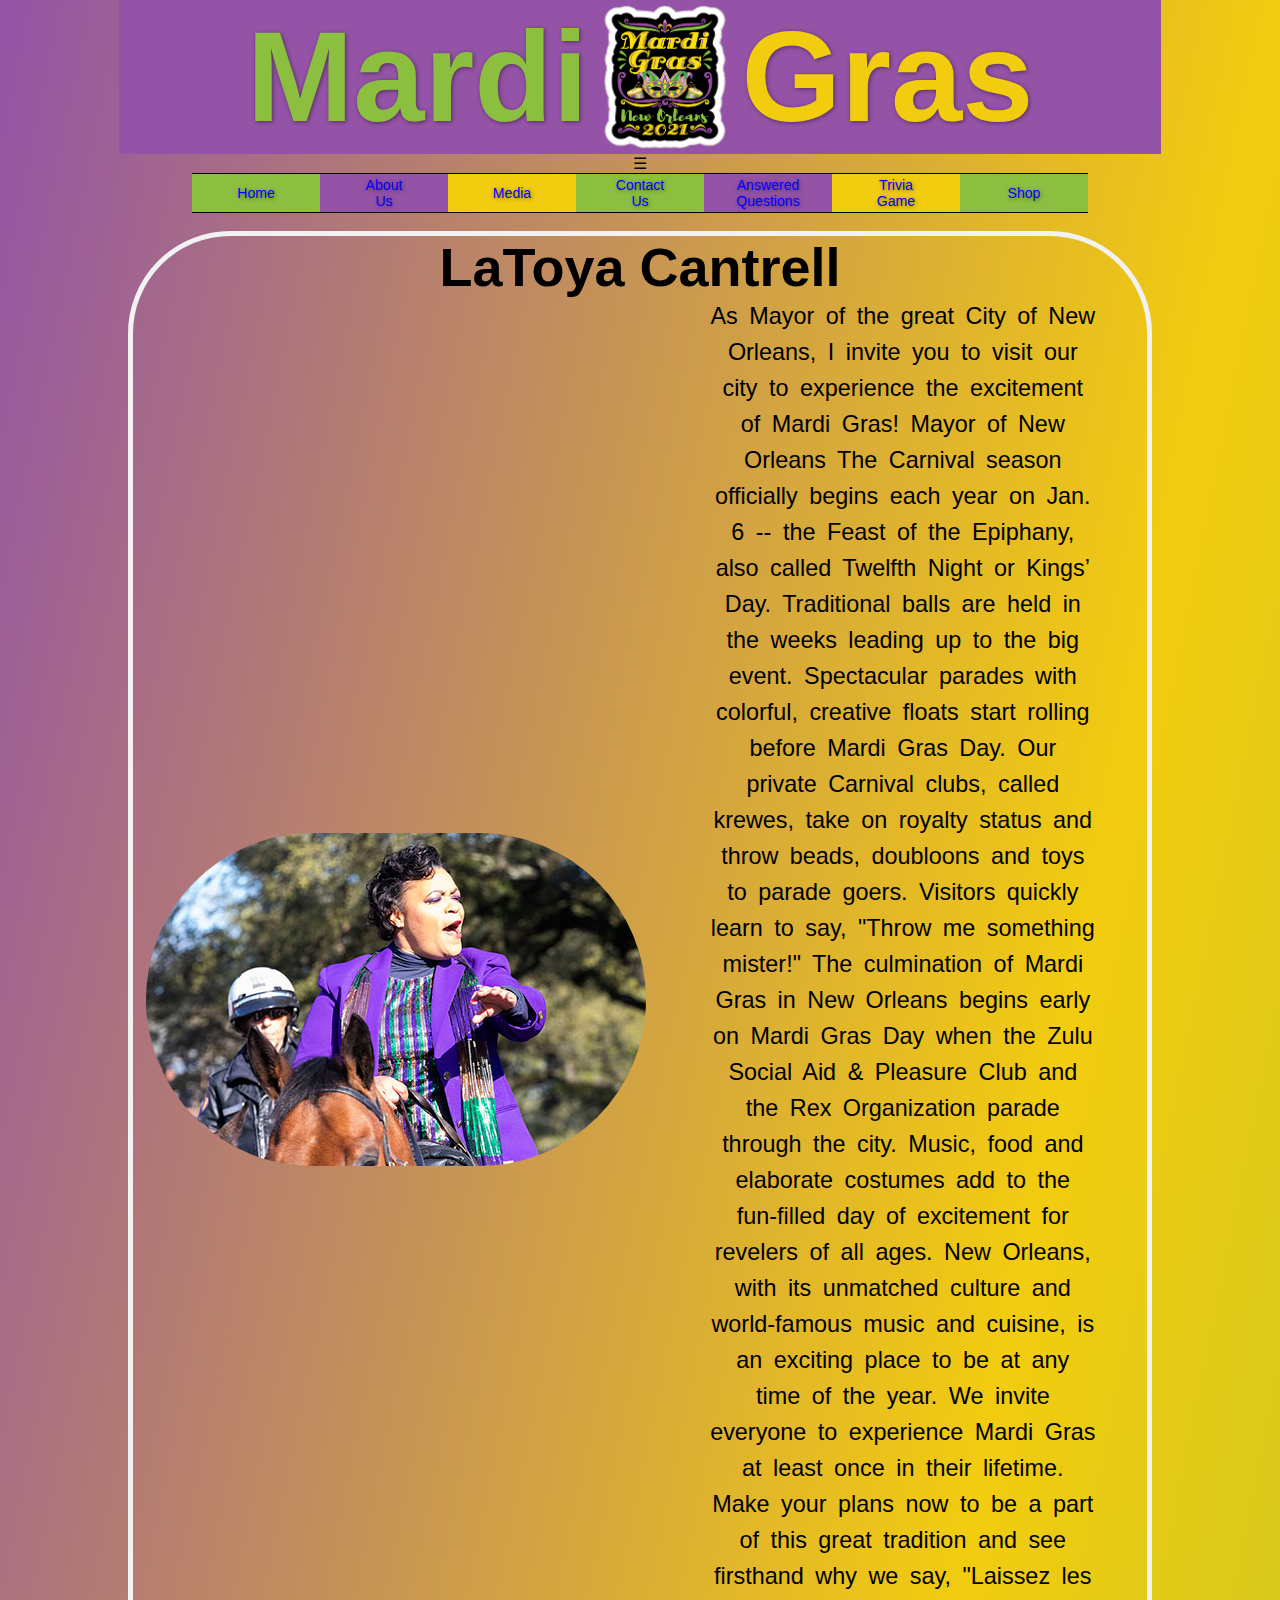
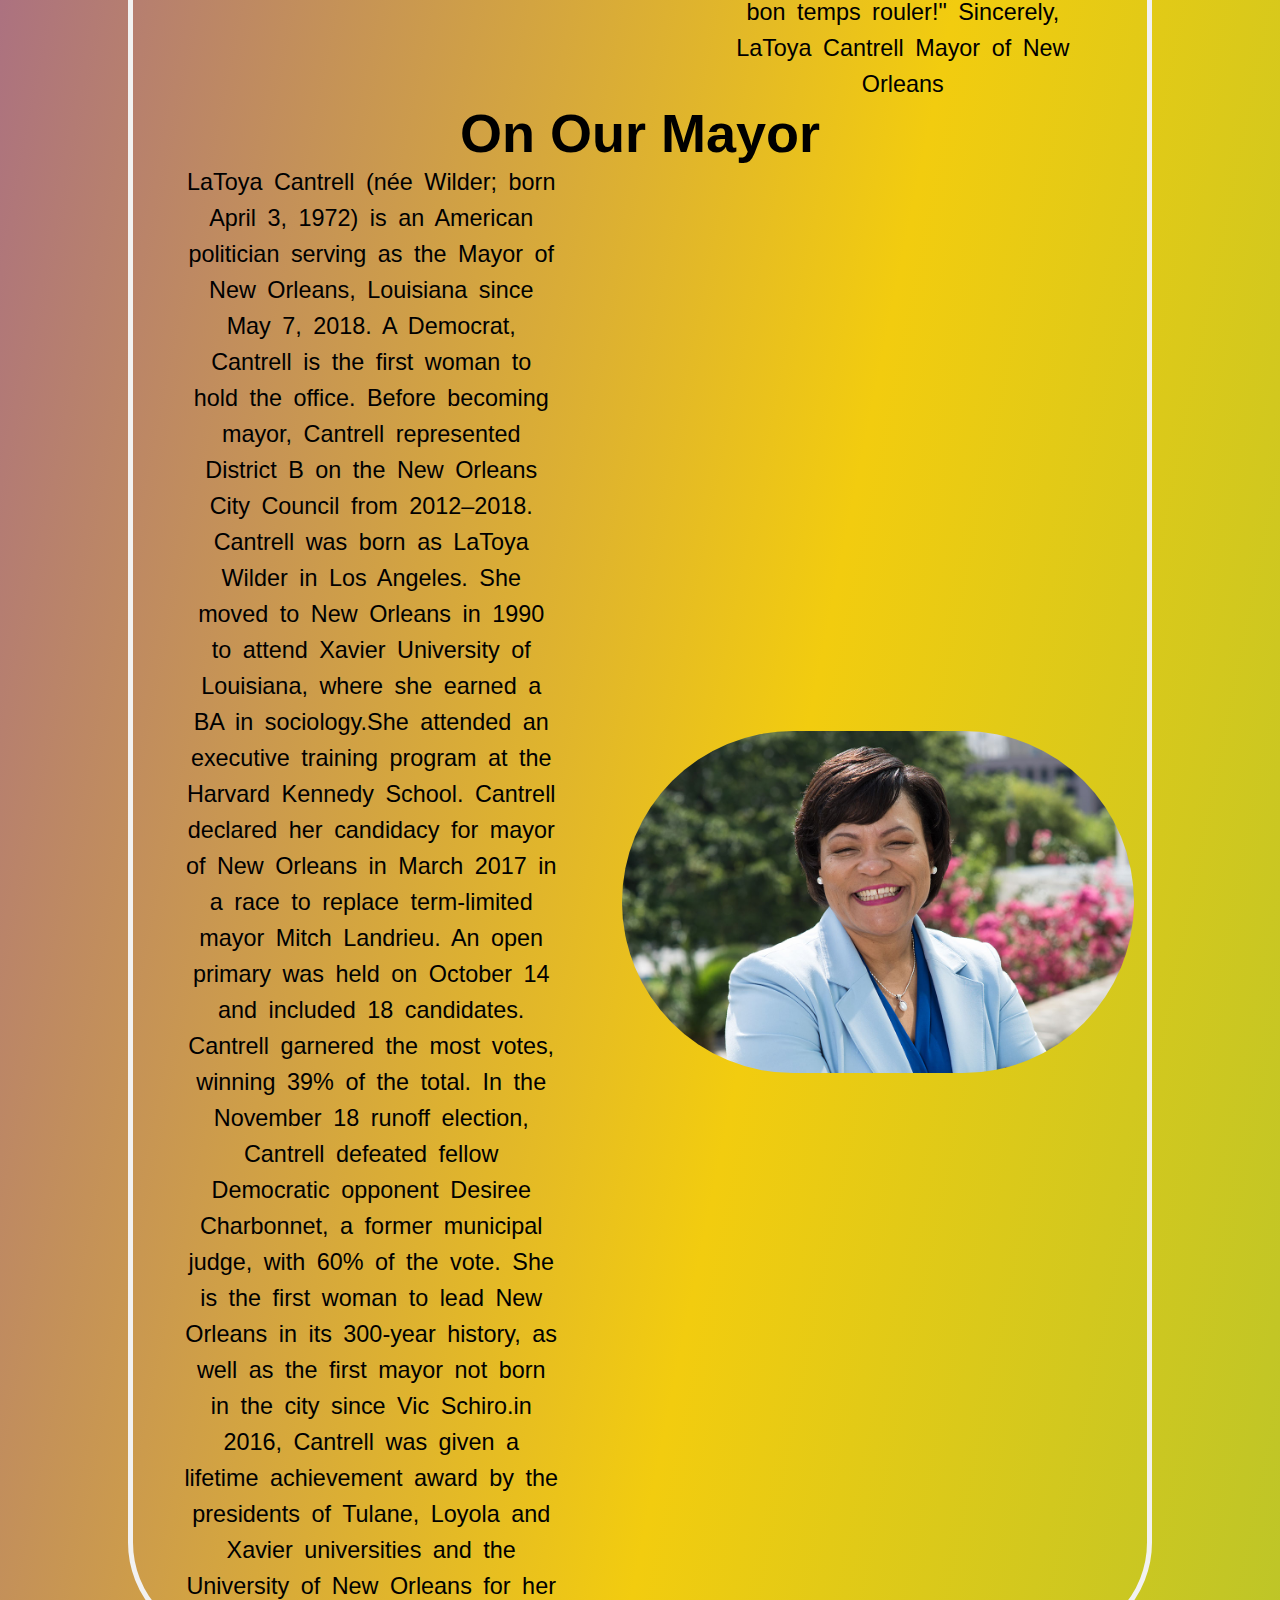
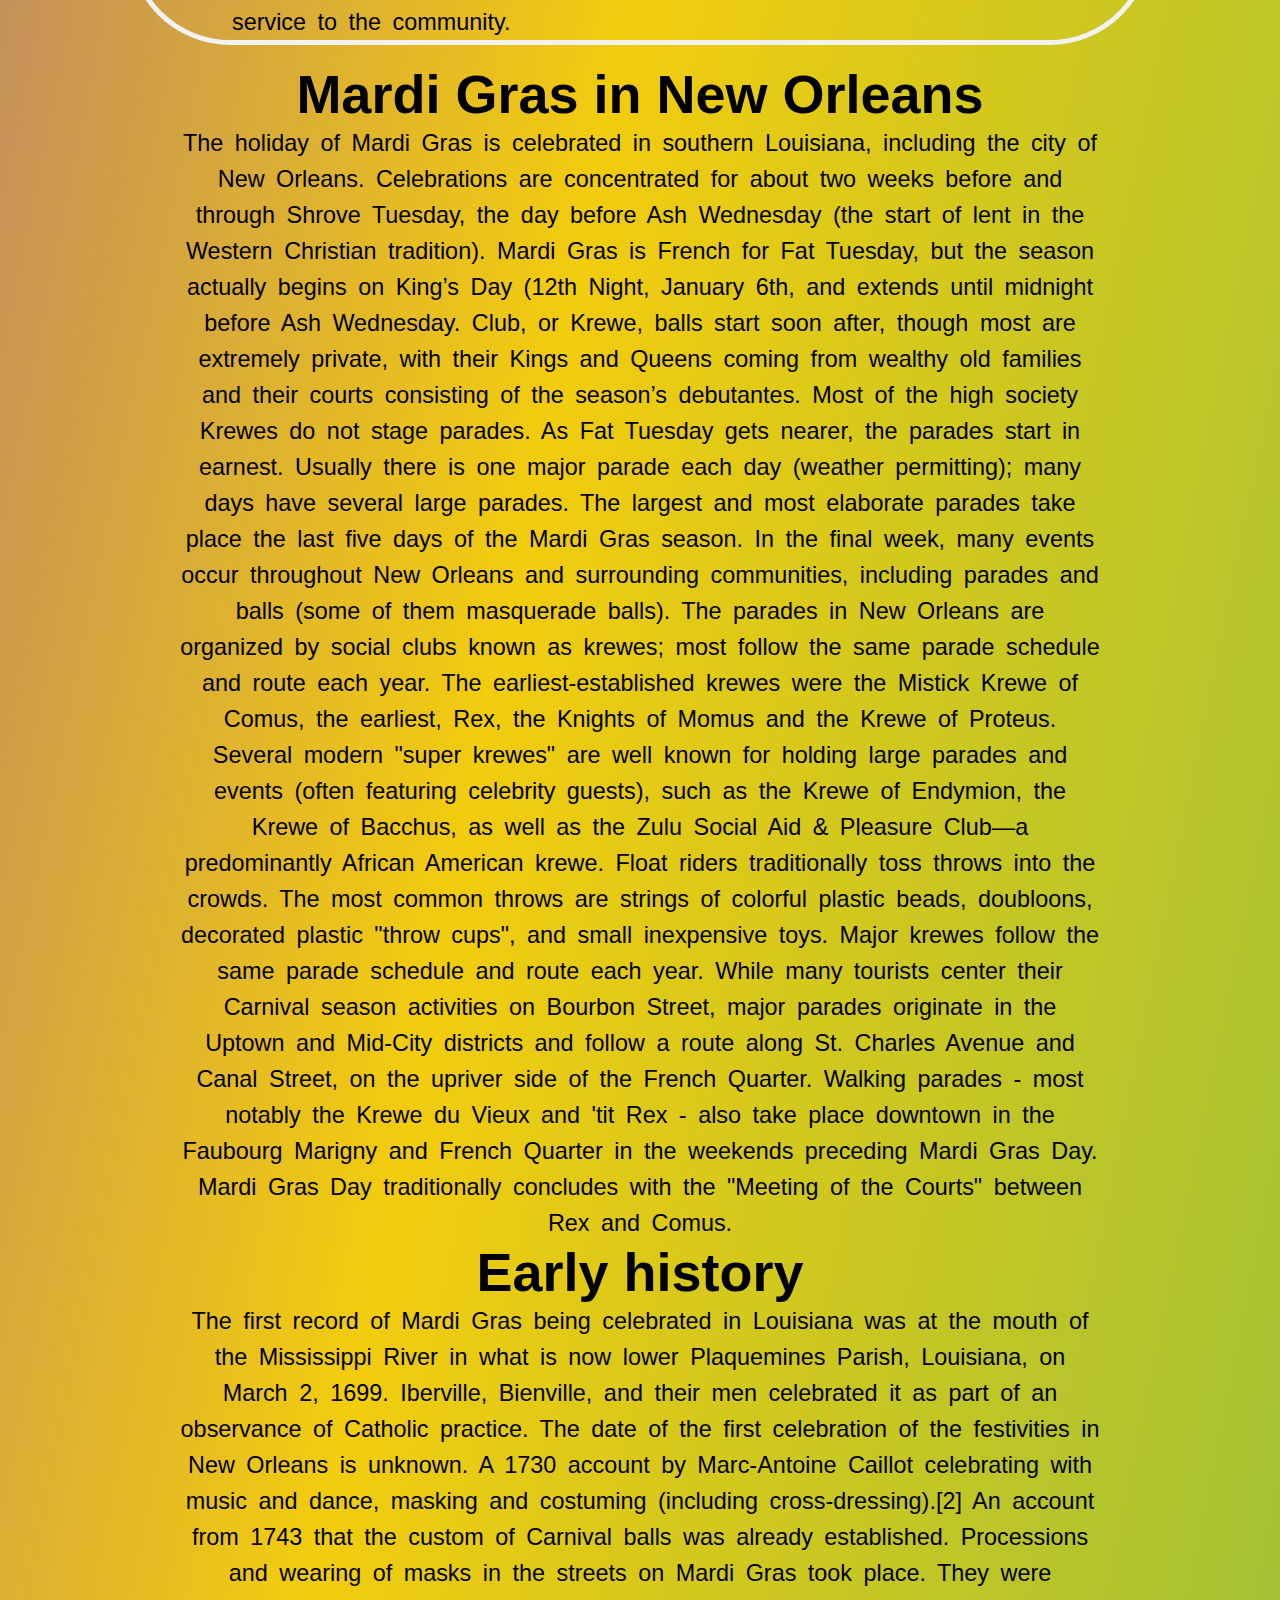
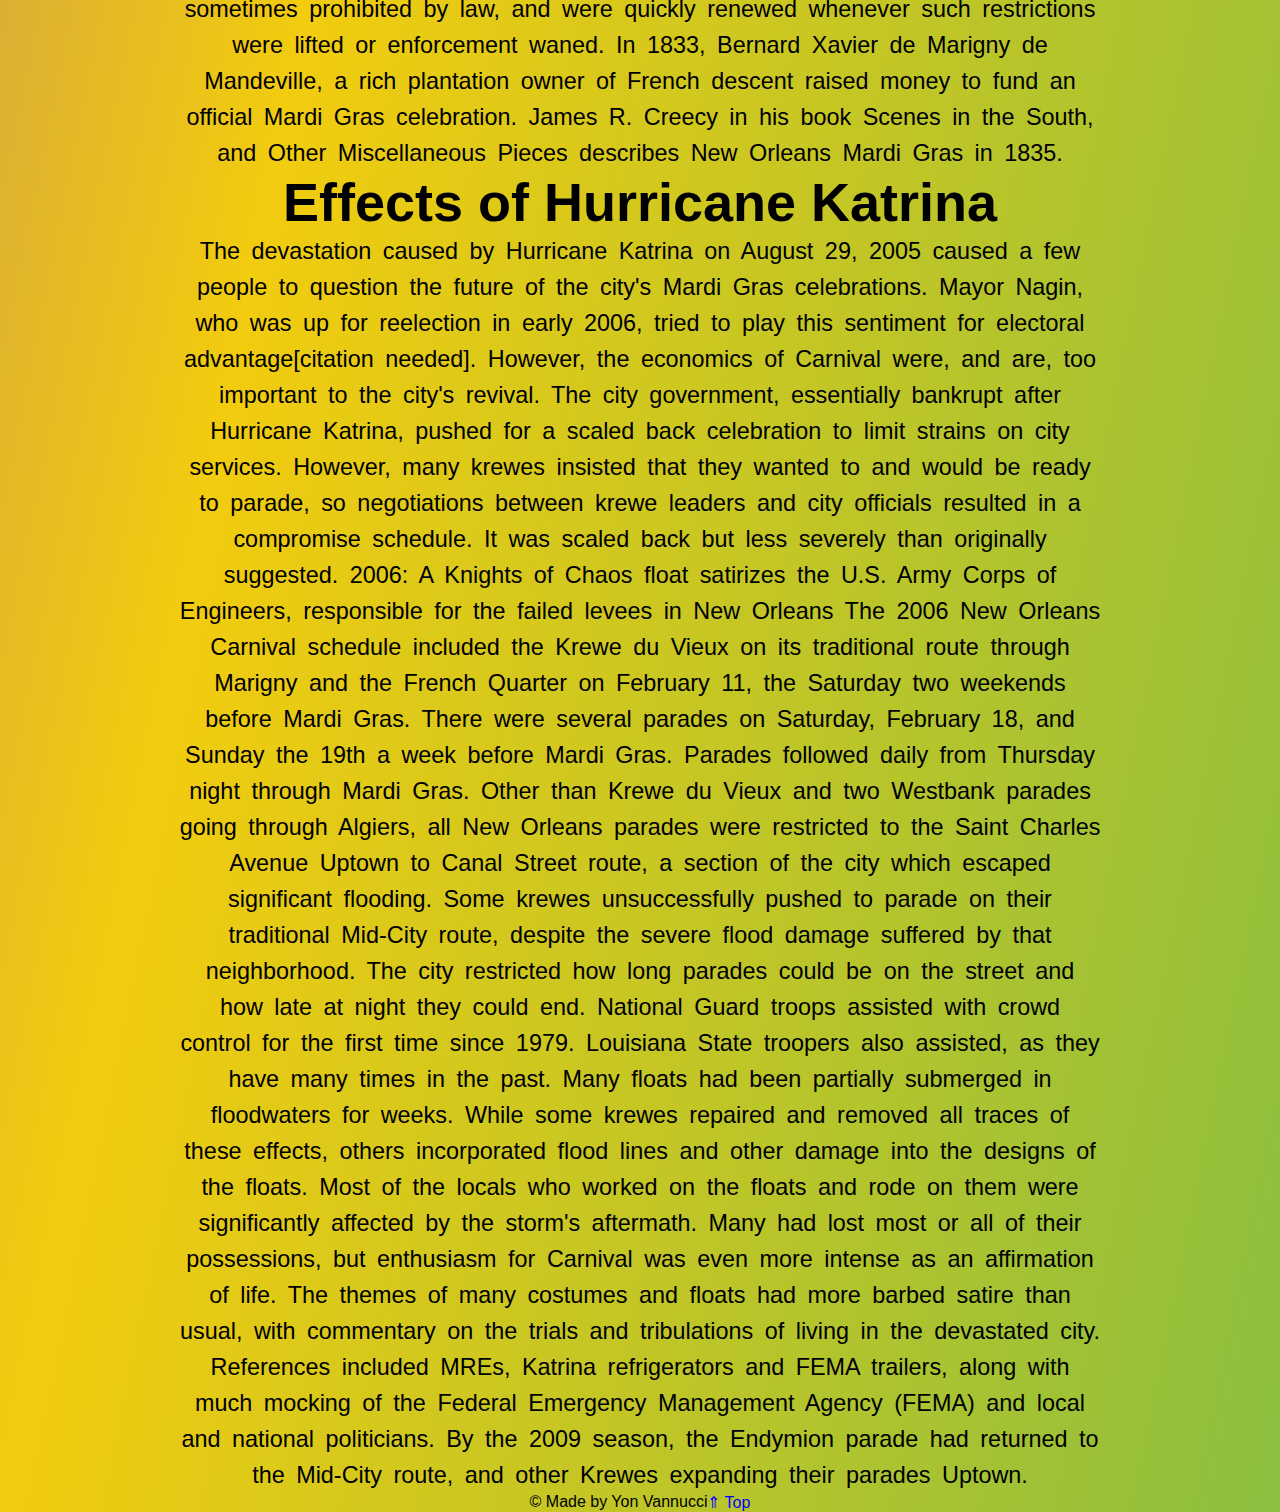
<file: about.html>
<!DOCTYPE html>
<html lang="en">
  <head>
    <meta charset="UTF-8" />
    <meta http-equiv="X-UA-Compatible" content="IE=edge" />
    <meta name="viewport" content="width=device-width, initial-scale=1.0" />
    <title>Document</title>
    <link rel="stylesheet" href="./ASSETS/styles/about/main.css" />
  </head>
  <body>
    <header id="get">
      <h1 style="color:#8cbf3f ;">Mardi</h1>
      <img src="./ASSETS/images/general-cjQAi-2021.02.08.08.09.59-logo2021.png" />
      <h1 style="color: #f2cc0f">Gras</h1>
    </header>
    <div id="main-top">
      <div class="burger-container">
        <span id="burger">&#x2630;</span>
        <ul class="top-nav1">
          <li class="nav-bar" style="background-color: #8cbf3f">
            <a href="./index.html"> Home </a>
            
          </li>
          <li class="nav-bar" style="background-color: #9453a6">
           <a href="./about.html"> About Us</a>
            
          </li>
          <li class="nav-bar" style="background-color: #f2cc0f">
            <a href="./media.html">Media</a>
            
          </li>
          <li class="nav-bar" style="background-color: #8cbf3f">
            <a href="./contactUs.html">Contact Us</a>
            
          </li>
          <li class="nav-bar" style="background-color: #9453a6">
            <a href="./faq.html">Answered Questions</a>
          </li>
          <li class="nav-bar" style="background-color: #f2cc0f">
            <a href="./trivia.html">Trivia Game</a>
            
          </li>
          <li class="nav-bar" style="background-color: #8cbf3f">
            <a>Shop</a>
          </li>
        </ul>
      </div>
      <nav>
        <ul class="top-nav">
          <li class="nav-bar" style="background-color: #8cbf3f">
            <a href="./index.html"> Home </a>
            
          </li>
          <li class="nav-bar" style="background-color: #9453a6">
           <a href="./about.html"> About Us</a>
            
          </li>
          <li class="nav-bar" style="background-color: #f2cc0f">
            <a href="./media.html">Media</a>
            
          </li>
          <li class="nav-bar" style="background-color: #8cbf3f">
            <a href="./contactUs.html">Contact Us</a>
            
          </li>
          <li class="nav-bar" style="background-color: #9453a6">
            <a href="./faq.html">Answered Questions</a>
          </li>
          <li class="nav-bar" style="background-color: #f2cc0f">
            <a href="./trivia.html">Trivia Game</a>
            
          </li>
          <li class="nav-bar" style="background-color: #8cbf3f">
            <a>Shop</a>
          </li>
        </ul>
      </nav>
    </div>
    <main>
      <div id="mayor">
        <div class="onParade">
          <h1>LaToya Cantrell</h1>
          <div class="part1">
            <div class="img">
              <img
                src="./ASSETS/images/mayor/Zulu.UptownMessenger.03.5.19.048-1.jpg"
                alt=""
              />
            </div>
            <div>
              <p>
                As Mayor of the great City of New Orleans, I invite you to visit
                our city to experience the excitement of Mardi Gras! Mayor of
                New Orleans The Carnival season officially begins each year on
                Jan. 6 -- the Feast of the Epiphany, also called Twelfth Night
                or Kings’ Day. Traditional balls are held in the weeks leading
                up to the big event. Spectacular parades with colorful, creative
                floats start rolling before Mardi Gras Day. Our private Carnival
                clubs, called krewes, take on royalty status and throw beads,
                doubloons and toys to parade goers. Visitors quickly learn to
                say, "Throw me something mister!" The culmination of Mardi Gras
                in New Orleans begins early on Mardi Gras Day when the Zulu
                Social Aid & Pleasure Club and the Rex Organization parade
                through the city. Music, food and elaborate costumes add to the
                fun-filled day of excitement for revelers of all ages. New
                Orleans, with its unmatched culture and world-famous music and
                cuisine, is an exciting place to be at any time of the year. We
                invite everyone to experience Mardi Gras at least once in their
                lifetime. Make your plans now to be a part of this great
                tradition and see firsthand why we say, "Laissez les bon temps
                rouler!" Sincerely, LaToya Cantrell Mayor of New Orleans
              </p>
            </div>
          </div>
        </div>
        <div class="onMayor">
          <h1>On Our Mayor</h1>
          <div class="part2">
            <div>
              <p>
                LaToya Cantrell (née Wilder; born April 3, 1972) is an American
                politician serving as the Mayor of New Orleans, Louisiana since
                May 7, 2018. A Democrat, Cantrell is the first woman to hold the
                office. Before becoming mayor, Cantrell represented District B
                on the New Orleans City Council from 2012–2018. Cantrell was
                born as LaToya Wilder in Los Angeles. She moved to New Orleans
                in 1990 to attend Xavier University of Louisiana, where she
                earned a BA in sociology.She attended an executive training
                program at the Harvard Kennedy School. Cantrell declared her
                candidacy for mayor of New Orleans in March 2017 in a race to
                replace term-limited mayor Mitch Landrieu. An open primary was
                held on October 14 and included 18 candidates. Cantrell garnered
                the most votes, winning 39% of the total. In the November 18
                runoff election, Cantrell defeated fellow Democratic opponent
                Desiree Charbonnet, a former municipal judge, with 60% of the
                vote. She is the first woman to lead New Orleans in its 300-year
                history, as well as the first mayor not born in the city since
                Vic Schiro.in 2016, Cantrell was given a lifetime achievement
                award by the presidents of Tulane, Loyola and Xavier
                universities and the University of New Orleans for her service
                to the community.
              </p>
            </div>
            <div class="img">
              <img
                
                src="./ASSETS/images/mayor/main_news_image.jpg"
              />
            </div>
          </div>
        </div>
      </div>
      <div class="about">
        <div id="part3">
          <h1>Mardi Gras in New Orleans</h1>
          <p>
            The holiday of Mardi Gras is celebrated in southern Louisiana,
            including the city of New Orleans. Celebrations are concentrated for
            about two weeks before and through Shrove Tuesday, the day before
            Ash Wednesday (the start of lent in the Western Christian
            tradition). Mardi Gras is French for Fat Tuesday, but the season
            actually begins on King’s Day (12th Night, January 6th, and extends
            until midnight before Ash Wednesday. Club, or Krewe, balls start
            soon after, though most are extremely private, with their Kings and
            Queens coming from wealthy old families and their courts consisting
            of the season’s debutantes. Most of the high society Krewes do not
            stage parades. As Fat Tuesday gets nearer, the parades start in
            earnest. Usually there is one major parade each day (weather
            permitting); many days have several large parades. The largest and
            most elaborate parades take place the last five days of the Mardi
            Gras season. In the final week, many events occur throughout New
            Orleans and surrounding communities, including parades and balls
            (some of them masquerade balls). The parades in New Orleans are
            organized by social clubs known as krewes; most follow the same
            parade schedule and route each year. The earliest-established krewes
            were the Mistick Krewe of Comus, the earliest, Rex, the Knights of
            Momus and the Krewe of Proteus. Several modern "super krewes" are
            well known for holding large parades and events (often featuring
            celebrity guests), such as the Krewe of Endymion, the Krewe of
            Bacchus, as well as the Zulu Social Aid & Pleasure Club—a
            predominantly African American krewe. Float riders traditionally
            toss throws into the crowds. The most common throws are strings of
            colorful plastic beads, doubloons, decorated plastic "throw cups",
            and small inexpensive toys. Major krewes follow the same parade
            schedule and route each year. While many tourists center their
            Carnival season activities on Bourbon Street, major parades
            originate in the Uptown and Mid-City districts and follow a route
            along St. Charles Avenue and Canal Street, on the upriver side of
            the French Quarter. Walking parades - most notably the Krewe du
            Vieux and 'tit Rex - also take place downtown in the Faubourg
            Marigny and French Quarter in the weekends preceding Mardi Gras Day.
            Mardi Gras Day traditionally concludes with the "Meeting of the
            Courts" between Rex and Comus.
          </p>
        </div>
        <div class="part4">
          <h1>Early history</h1>
          <p>
            The first record of Mardi Gras being celebrated in Louisiana was at
            the mouth of the Mississippi River in what is now lower Plaquemines
            Parish, Louisiana, on March 2, 1699. Iberville, Bienville, and their
            men celebrated it as part of an observance of Catholic practice. The
            date of the first celebration of the festivities in New Orleans is
            unknown. A 1730 account by Marc-Antoine Caillot celebrating with
            music and dance, masking and costuming (including
            cross-dressing).[2] An account from 1743 that the custom of Carnival
            balls was already established. Processions and wearing of masks in
            the streets on Mardi Gras took place. They were sometimes prohibited
            by law, and were quickly renewed whenever such restrictions were
            lifted or enforcement waned. In 1833, Bernard Xavier de Marigny de
            Mandeville, a rich plantation owner of French descent raised money
            to fund an official Mardi Gras celebration. James R. Creecy in his
            book Scenes in the South, and Other Miscellaneous Pieces describes
            New Orleans Mardi Gras in 1835.
          </p>
        </div>
        <div class="hurricane">
          <h1>Effects of Hurricane Katrina</h1>
          <p>
            The devastation caused by Hurricane Katrina on August 29, 2005
            caused a few people to question the future of the city's Mardi Gras
            celebrations. Mayor Nagin, who was up for reelection in early 2006,
            tried to play this sentiment for electoral advantage[citation
            needed]. However, the economics of Carnival were, and are, too
            important to the city's revival. The city government, essentially
            bankrupt after Hurricane Katrina, pushed for a scaled back
            celebration to limit strains on city services. However, many krewes
            insisted that they wanted to and would be ready to parade, so
            negotiations between krewe leaders and city officials resulted in a
            compromise schedule. It was scaled back but less severely than
            originally suggested. 2006: A Knights of Chaos float satirizes the
            U.S. Army Corps of Engineers, responsible for the failed levees in
            New Orleans The 2006 New Orleans Carnival schedule included the
            Krewe du Vieux on its traditional route through Marigny and the
            French Quarter on February 11, the Saturday two weekends before
            Mardi Gras. There were several parades on Saturday, February 18, and
            Sunday the 19th a week before Mardi Gras. Parades followed daily
            from Thursday night through Mardi Gras. Other than Krewe du Vieux
            and two Westbank parades going through Algiers, all New Orleans
            parades were restricted to the Saint Charles Avenue Uptown to Canal
            Street route, a section of the city which escaped significant
            flooding. Some krewes unsuccessfully pushed to parade on their
            traditional Mid-City route, despite the severe flood damage suffered
            by that neighborhood. The city restricted how long parades could be
            on the street and how late at night they could end. National Guard
            troops assisted with crowd control for the first time since 1979.
            Louisiana State troopers also assisted, as they have many times in
            the past. Many floats had been partially submerged in floodwaters
            for weeks. While some krewes repaired and removed all traces of
            these effects, others incorporated flood lines and other damage into
            the designs of the floats. Most of the locals who worked on the
            floats and rode on them were significantly affected by the storm's
            aftermath. Many had lost most or all of their possessions, but
            enthusiasm for Carnival was even more intense as an affirmation of
            life. The themes of many costumes and floats had more barbed satire
            than usual, with commentary on the trials and tribulations of living
            in the devastated city. References included MREs, Katrina
            refrigerators and FEMA trailers, along with much mocking of the
            Federal Emergency Management Agency (FEMA) and local and national
            politicians. By the 2009 season, the Endymion parade had returned to
            the Mid-City route, and other Krewes expanding their parades Uptown.
          </p>
        </div>
      </div>
    </main>
    <footer style="display: flex; justify-content: space-between; margin-inline: 5vw;">
      &copy; Made by Yon Vannucci
      <a href="#get"> &uArr; Top</a>

    </footer>
    <script src="./ASSETS/JS/about/javascript.js"></script>
  </body>
</html>
</file>
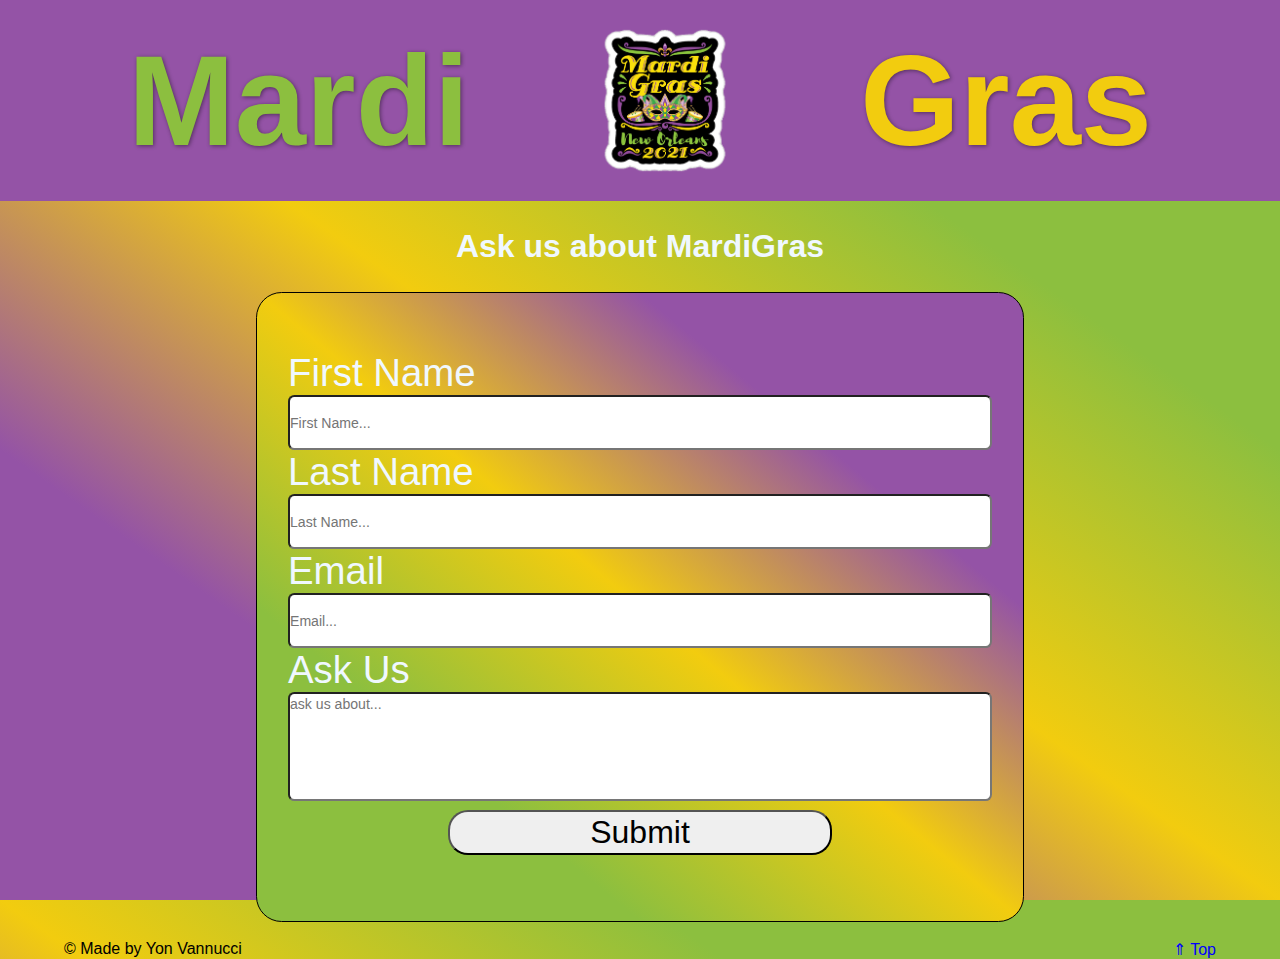
<file: contactUs.html>
<!DOCTYPE html>
<html lang="en">
  <head>
    <meta charset="UTF-8" />
    <meta http-equiv="X-UA-Compatible" content="IE=edge" />
    <meta name="viewport" content="width=device-width, initial-scale=1.0" />
    <title>Document</title>
    <link rel="stylesheet" href="./ASSETS/styles/contact us/main.css" />
  </head>
  <header id="get">
    <h1 style="color:#8cbf3f ;">Mardi</h1>
    <img src="./ASSETS/images/general-cjQAi-2021.02.08.08.09.59-logo2021.png" />
    <h1 style="color: #f2cc0f">Gras</h1>
  </header>
  <body>
    <div class="burger-container">
      <span id="burger">&#x2630;</span>
      <ul class="top-nav1">
        <li class="nav-bar" style="background-color: #8cbf3f">
          <a href="./index.html"> Home </a>
          
        </li>
        <li class="nav-bar" style="background-color: #9453a6">
         <a href="./about.html"> About Us</a>
          
        </li>
        <li class="nav-bar" style="background-color: #f2cc0f">
          <a href="./media.html">Media</a>
          
        </li>
        <li class="nav-bar" style="background-color: #8cbf3f">
          <a href="./contactUs.html">Contact Us</a>
          
        </li>
        <li class="nav-bar" style="background-color: #9453a6">
          <a href="./faq.html">Answered Questions</a>
        </li>
        <li class="nav-bar" style="background-color: #f2cc0f">
          <a href="./trivia.html">Trivia Game</a>
          
        </li>
        <li class="nav-bar" style="background-color: #8cbf3f">
          <a>Shop</a>
        </li>
      </ul>
    </div>
    <main>
      <div class="head">
        <h1>Ask us about MardiGras</h1>
      </div>
      <div class="Form">
        <form action="faq">
          <label for="first name">First Name</label>
          <input
            type="text"
            name="firstname"
            id="Fname"
            placeholder="First Name..."
          />

          <label for="Last name">Last Name</label>
          <input
            type="text"
            name="lastname"
            id="Lname"
            placeholder="Last Name..."
          />

          <label for="Email"> Email</label>
          <input type="text" name="Email" id="Email" placeholder="Email..." />

          <label for="freeText">Ask Us</label><textarea
            type="text"
            name="FreeText"
            id="FreeText1"
            placeholder="ask us about..."></textarea>
        </form>
          <button  id="Submit">Submit</button>

        <div class="confirmation"></div>
      </div>
    </main>

    <footer style="display: flex; justify-content: space-between; margin-inline: 5vw; margin-top: 2vh;">
      &copy; Made by Yon Vannucci
      <a href="#get"> &uArr; Top</a>

    </footer>
    <script src="./ASSETS/JS/contact/javascript.js"></script>
  </body>
</html>
</file>
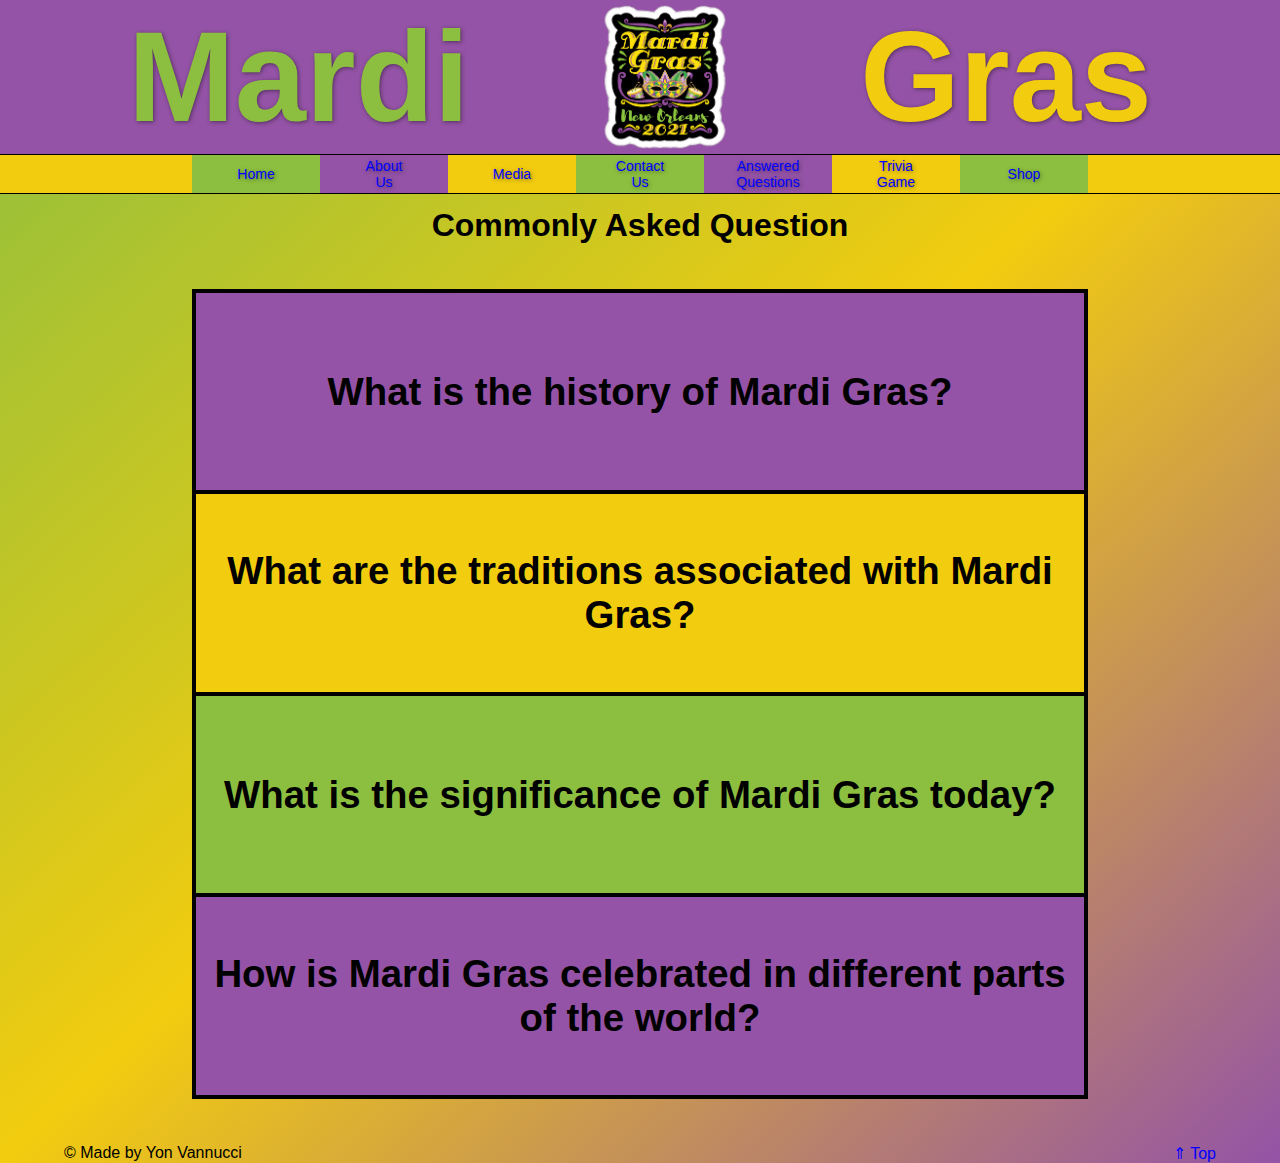
<file: faq.html>
<!DOCTYPE html>
<html lang="en">
  <head>
    <meta charset="UTF-8" />
    <meta http-equiv="X-UA-Compatible" content="IE=edge" />
    <meta name="viewport" content="width=device-width, initial-scale=1.0" />
    <title>Document</title>
    <link rel="stylesheet" href="./ASSETS/styles/faq/mais.css" />
  </head>
  <body style="width: 100%; background-color: #f2cc0f">
    <header id="get">
      <h1 style="color: #8cbf3f">Mardi</h1>
      <img
        src="./ASSETS/images/general-cjQAi-2021.02.08.08.09.59-logo2021.png"
      />
      <h1 style="color: #f2cc0f">Gras</h1>
    </header>
    <div class="burger-container">
      <span id="burger">&#x2630;</span>
      <ul class="top-nav1">
        <li class="nav-bar" style="background-color: #8cbf3f">
          <a href="./index.html"> Home </a>
        </li>
        <li class="nav-bar" style="background-color: #9453a6">
          <a href="./about.html"> About Us</a>
        </li>
        <li class="nav-bar" style="background-color: #f2cc0f">
          <a href="./media.html">Media</a>
        </li>
        <li class="nav-bar" style="background-color: #8cbf3f">
          <a href="./contactUs.html">Contact Us</a>
        </li>
        <li class="nav-bar" style="background-color: #9453a6">
          <a href="./faq.html">Answered Questions</a>
        </li>
        <li class="nav-bar" style="background-color: #f2cc0f">
          <a href="./trivia.html">Trivia Game</a>
        </li>
        <li class="nav-bar" style="background-color: #8cbf3f">
          <a>Shop</a>
        </li>
      </ul>
    </div>
    <nav>
      <ul class="top-nav">
        <li class="nav-bar" style="background-color: #8cbf3f">
          <a href="./index.html"> Home </a>
        </li>
        <li class="nav-bar" style="background-color: #9453a6">
          <a href="./about.html"> About Us</a>
        </li>
        <li class="nav-bar" style="background-color: #f2cc0f">
          <a href="./media.html">Media</a>
        </li>
        <li class="nav-bar" style="background-color: #8cbf3f">
          <a href="./contactUs.html">Contact Us</a>
        </li>
        <li class="nav-bar" style="background-color: #9453a6">
          <a href="./faq.html">Answered Questions</a>
        </li>
        <li class="nav-bar" style="background-color: #f2cc0f">
          <a href="./trivia.html">Trivia Game</a>
        </li>
        <li class="nav-bar" style="background-color: #8cbf3f">
          <a>Shop</a>
        </li>
      </ul>
    </nav>
    <main>
      <h1 id="head">Commonly Asked Question</h1>
      <div class="container">
        <div class="accordion">
          <div class="part" id="part1">
            <span>&lArr;</span>
            <h1>What is the history of Mardi Gras?</h1>
          </div>
          <div class="part1Fall">
            <p>
              Mardi Gras, also known as Fat Tuesday, is a festive celebration
              that takes place annually on the day before Ash Wednesday. Its
              origins can be traced back to medieval Europe, where it was a time
              of excess and indulgence before the fasting and sacrifice of Lent.
              In the 17th and 18th centuries, French settlers brought the
              tradition to North America, where it evolved into the extravagant
              and colorful celebrations we know today.
            </p>
          </div>
          <div class="part" id="part2">
            <span>&lArr;</span>
            <h1>What are the traditions associated with Mardi Gras?</h1>
          </div>
          <div class="part2Fall">
            <p>
              Mardi Gras is celebrated in many different ways around the world,
              but some common traditions include parades, masquerade balls, and
              the consumption of rich foods and alcohol. In New Orleans, the
              largest Mardi Gras celebration in the United States, elaborate
              floats and marching bands make their way through the streets of
              the French Quarter and other neighborhoods. Participants often
              wear masks and costumes, and throw beads and other trinkets to the
              crowds below.
            </p>
          </div>
          <div class="part" id="part3">
            <span>&lArr;</span>
            <h1>What is the significance of Mardi Gras today?</h1>
          </div>
          <div class="part3Fall">
            <p>
              For many people, Mardi Gras is simply a time to let loose and have
              fun before the solemn season of Lent. However, it also has deeper
              spiritual and cultural significance for some communities. In New
              Orleans, for example, Mardi Gras has been a symbol of the city's
              resilience and community spirit in the face of adversity, such as
              the devastation of Hurricane Katrina in 2005. In other places,
              Mardi Gras is a celebration of cultural heritage and identity, and
              an opportunity to showcase local traditions and customs.
            </p>
          </div>
          <div class="part" id="part4">
            <span>&lArr;</span>
            <h1>
              How is Mardi Gras celebrated in different parts of the world?
            </h1>
          </div>
          <div class="part4Fall">
            <p>
              Mardi Gras is celebrated in many different cultures and countries
              around the world, each with their own unique traditions. In
              Brazil, the carnival celebrations are famous for their samba
              dancing and colorful costumes. In Venice, Italy, participants wear
              ornate masks and costumes and attend masquerade balls. In Trinidad
              and Tobago, the carnival celebrations include elaborate street
              parades and competitions for the best costume and dance.
            </p>
          </div>
        </div>
      </div>
    </main>
    <footer style="display: flex; justify-content: space-between; margin-inline: 5vw;">
      &copy; Made by Yon Vannucci
      <a href="#get"> &uArr; Top</a>

    </footer>
    <script src="./ASSETS/JS/faq/faq.js"></script>
  </body>
</html>
</file>
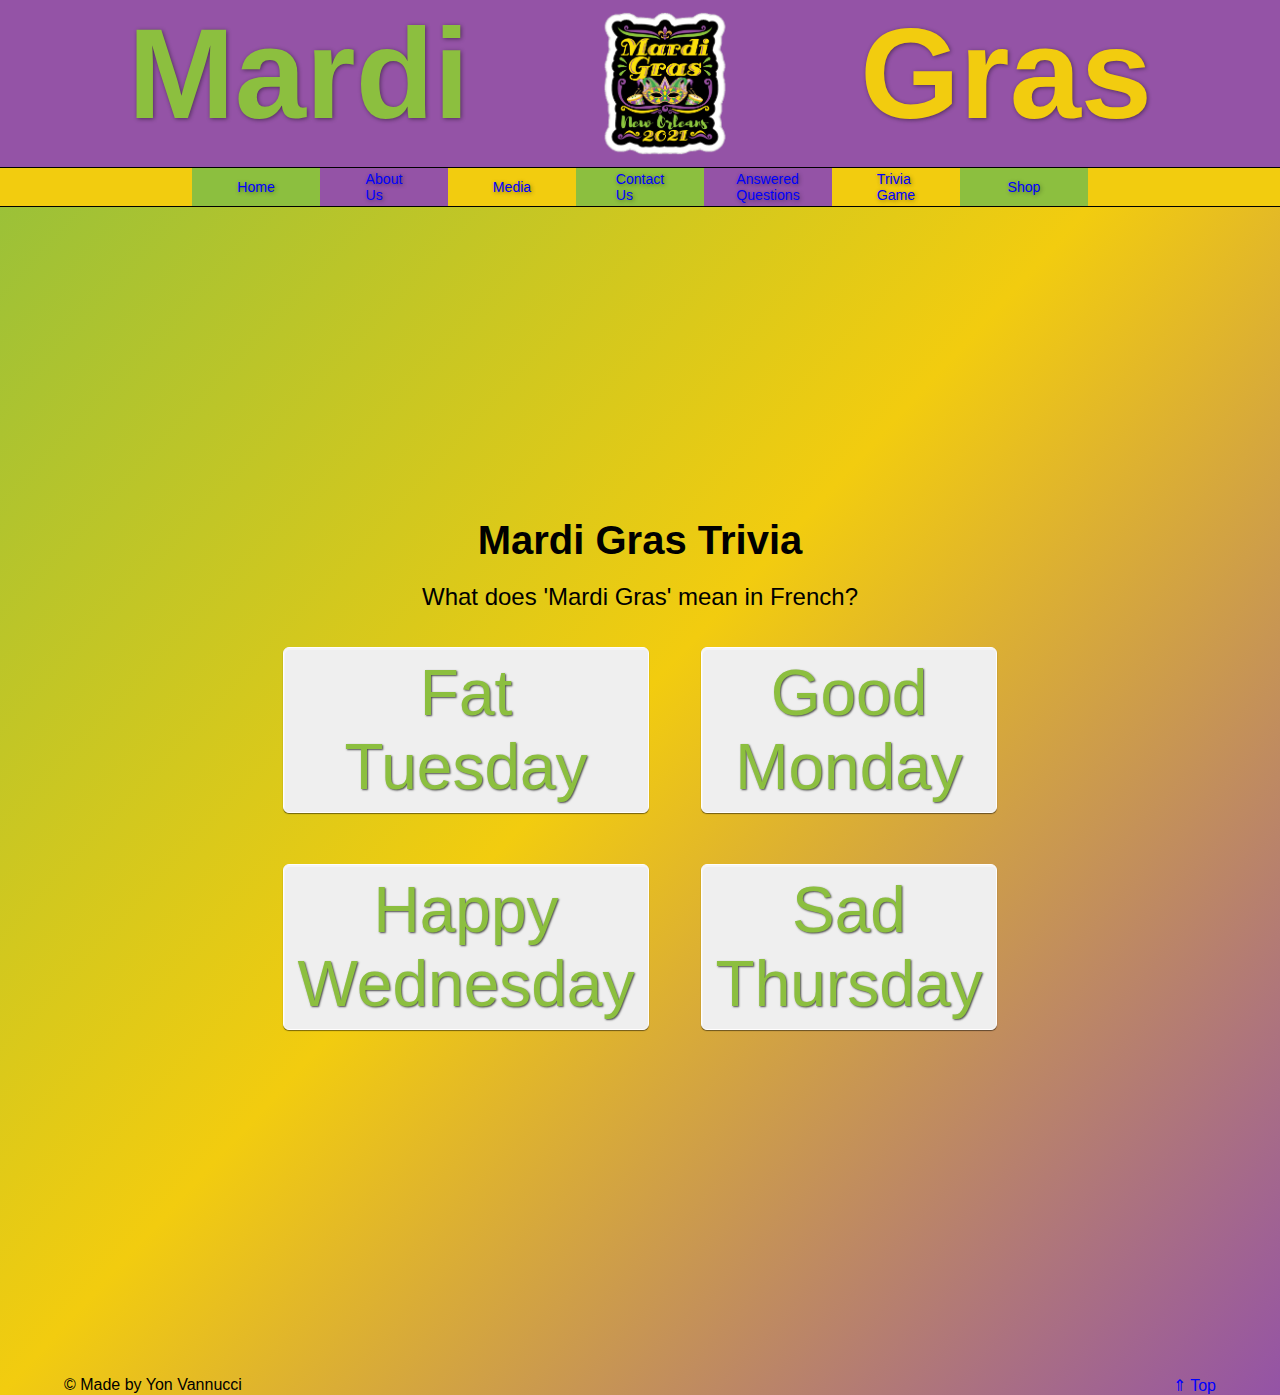
<file: trivia.html>
<!DOCTYPE html>
<html lang="en">
<head>
  <meta charset="UTF-8">
  <meta http-equiv="X-UA-Compatible" content="IE=edge">
  <meta name="viewport" content="width=device-width, initial-scale=1.0">
  <title>Mardi Gras Trivia</title>
    <link rel="stylesheet" href="./ASSETS/styles/trivia/main.css">
  </head>
  
  <body>
    <header id="get">
      <h1 style="color:#8cbf3f ;">Mardi</h1>
      <img src="./ASSETS/images/general-cjQAi-2021.02.08.08.09.59-logo2021.png" />
      <h1 style="color: #f2cc0f">Gras</h1>
    </header>
    <div id="main-top">
      <div class="burger-container">
        <span id="burger">&#x2630;</span>
        <ul class="top-nav1">
          <li class="nav-bar" style="background-color: #8cbf3f">
            <a href="./index.html"> Home </a>
            
          </li>
          <li class="nav-bar" style="background-color: #9453a6">
           <a href="./about.html"> About Us</a>
            
          </li>
          <li class="nav-bar" style="background-color: #f2cc0f">
            <a href="./media.html">Media</a>
            
          </li>
          <li class="nav-bar" style="background-color: #8cbf3f">
            <a href="./contactUs.html">Contact Us</a>
            
          </li>
          <li class="nav-bar" style="background-color: #9453a6">
            <a href="./faq.html">Answered Questions</a>
          </li>
          <li class="nav-bar" style="background-color: #f2cc0f">
            <a href="./trivia.html">Trivia Game</a>
            
          </li>
          <li class="nav-bar" style="background-color: #8cbf3f">
            <a>Shop</a>
          </li>
        </ul>
      </div>
      <nav>
        <ul class="top-nav">
          <li class="nav-bar" style="background-color: #8cbf3f">
            <a href="./index.html"> Home </a>
            
          </li>
          <li class="nav-bar" style="background-color: #9453a6">
           <a href="./about.html"> About Us</a>
            
          </li>
          <li class="nav-bar" style="background-color: #f2cc0f">
            <a href="./media.html">Media</a>
            
          </li>
          <li class="nav-bar" style="background-color: #8cbf3f">
            <a href="./contactUs.html">Contact Us</a>
            
          </li>
          <li class="nav-bar" style="background-color: #9453a6">
            <a href="./faq.html">Answered Questions</a>
          </li>
          <li class="nav-bar" style="background-color: #f2cc0f">
            <a href="./">Trivia Game</a>
            
          </li>
          <li class="nav-bar" style="background-color: #8cbf3f">
            <a>Shop</a>
          </li>
        </ul>
      </nav>
    </div>
    <div class="container">
      <h1>Mardi Gras Trivia</h1>
      <p id="question"></p>
      <ul id="choices">
        <li><button id="A"></button></li>
        <li><button id="B"></button></li>
        <li><button id="C"></button></li>
        <li><button id="D"></button></li>
      </ul>
      <button id="submit">Submit</button>
      <p id="score"></p>
    </div>
    <footer style="display: flex; justify-content: space-between; margin-inline: 5vw;">
      &copy; Made by Yon Vannucci
      <a href="#get"> &uArr; Top</a>

    </footer>
    <script src="./ASSETS/JS/trivia/trivia.js"></script>
  </body>
</html>
</file>
<file: ASSETS/styles/about/main.css>
header {
  background-color: #d2d2d2;
  display: flex;
  justify-content: space-between;
  align-items: center;
  padding-inline: 10vw;
  font-size: 5vw;
  background-color: #9453a6;
  text-shadow: 1px 1px 4px rgba(0, 0, 0, 0.45);
}
header img {
  width: 12vw;
}

* {
  font-family: "Pattaya";
  font-family: "Henny Penny";
  font-family: "Roboto", sans-serif;
}

@media only screen and (max-width: 861px) {
  * {
    margin: 0;
    padding: 0;
    box-sizing: border-box;
  }
  body {
    display: flex;
    flex-direction: column;
    width: 90svw;
  }
  .onParade, .part1, .part2 {
    z-index: 1;
    display: flex;
    flex-direction: column;
  }
  .onParade img, .part1 img, .part2 img {
    width: 60vw;
  }
  .part2 {
    display: flex;
    flex-direction: column-reverse;
  }
  nav {
    display: none;
  }
  .burger-container {
    display: block !important;
    border: none !important;
    z-index: 999 !important;
  }
  .burger-container #burger {
    padding: 5px;
    width: 6vw;
    background-color: beige;
    border-radius: 20px;
  }
  .top-nav1 {
    display: none;
  }
  li {
    padding-block: 0.7vh;
    list-style: none;
    width: 70svw;
    text-align: center;
  }
  nav {
    display: none;
  }
  .top {
    display: none;
  }
}
* {
  margin: 0;
  padding: 0;
  box-sizing: border-box;
  text-align: center;
  z-index: 7;
}
* a, * ul, * li {
  text-decoration: none;
  list-style: none;
  color: blue;
}
* body {
  display: flex;
  flex-direction: column;
  background-image: linear-gradient(to left top, #8cbf3f, #F2CC0F, #9453a6);
  align-items: center;
  justify-content: center;
}
* body main {
  margin-inline: 3vw;
  width: 80svw;
}
* body main h1 {
  font-size: 6vh;
}
* body main p {
  font-size: 2.6vh;
  word-spacing: 5px;
  line-height: 4vh;
  margin-inline: 4vw;
}

.top-nav1 {
  display: none;
}

nav {
  max-width: 100%;
  background: #f2cc0f;
}
nav .top-nav {
  display: flex;
  justify-content: center;
  font-size: 1.1vw;
  text-shadow: 1px 1px 4px rgba(0, 0, 0, 0.45);
}
nav .top-nav .nav-bar a {
  border-top: none;
  display: inline-block;
  padding: 16px 20px;
  cursor: pointer;
  position: relative;
}
nav ul {
  display: flex;
  justify-content: center;
  align-items: center;
  border-block: 1px solid black;
}
nav ul li {
  display: flex;
  justify-content: center;
  align-items: center;
  padding: 0.5vw 5vw;
  width: 5vw;
  height: 3vw;
}

#mayor {
  margin-block: 2vh;
  border: 5px solid #f2f2f2;
  border-radius: 8vw;
}

.part1, .part2 {
  display: flex;
}
.part1 img, .part2 img {
  max-width: 40vw;
  border-radius: 20vw;
  margin-inline: 1vw;
}
.part1 .img, .part2 .img {
  display: flex;
  align-items: center;
  justify-content: center;
}/*# sourceMappingURL=main.css.map */
</file>
<file: ASSETS/styles/contact us/main.css>
header {
  background-color: #d2d2d2;
  display: flex;
  justify-content: space-between;
  align-items: center;
  padding-inline: 10vw;
  font-size: 5vw;
  background-color: #9453a6;
  text-shadow: 1px 1px 4px rgba(0, 0, 0, 0.45);
}
header img {
  width: 12vw;
}

* {
  font-family: "Pattaya";
  font-family: "Henny Penny";
  font-family: "Roboto", sans-serif;
}

header {
  background-color: #d2d2d2;
  display: flex;
  justify-content: space-between;
  align-items: center;
  padding-inline: 10vw;
  font-size: 5vw;
  background-color: #9453a6;
  text-shadow: 1px 1px 4px rgba(0, 0, 0, 0.45);
  position: relative;
}
header img {
  width: 12vw;
}
header h1 {
  font-size: 2em;
}

nav {
  max-width: 100%;
  background: #f2cc0f;
}

.burger-container {
  border: 1px solid black;
  width: 5vw;
  display: flex;
  justify-content: center;
  align-items: center;
  border-radius: 50%;
  font-weight: 900;
  position: absolute;
  background-color: antiquewhite;
  top: 9%;
  left: 92%;
  display: none;
}

@media only screen and (max-width: 861px) {
  .burger-container {
    display: block;
    top: 10%;
    left: 90%;
  }
  .burger-container #burger {
    padding: 5px;
    width: 7vw;
    background-color: beige;
    border-radius: 20px;
  }
  .top-nav1 {
    display: none;
    position: absolute;
    left: -250%;
    top: 3vh;
  }
  .top-nav1 li {
    padding-block: 0.7vh;
    padding-right: 100px;
  }
}
nav {
  display: none;
}

main h1 {
  font-size: 2em;
}
main .Form {
  height: 50svh;
}
main .Form form {
  width: -moz-max-content;
  width: max-content;
  width: 90svw;
  height: 50svh;
}
main .Form form label {
  font-size: 2em;
}
main .Form form input {
  width: 55vw;
  height: 7vw;
}
main .Form #btn {
  padding-bottom: 8vw;
}
main .Form #Submit {
  font-size: 2em;
  height: 5vh;
  width: 30vw;
  border-radius: 20px;
}

* {
  margin: 0;
  padding: 0;
  box-sizing: border-box;
}
* a, * ul, * li {
  text-decoration: none;
  list-style: none;
  color: blue;
}

body {
  background-image: linear-gradient(to left bottom, #8cbf3f, #8cbf3f, #F2CC0F, #9453a6, #9453a6);
  overflow: auto;
  height: 100svh;
}

h1 {
  font-size: 8vh;
  margin-block: 3vh;
  color: aliceblue;
}

main {
  display: flex;
  justify-content: center;
  flex-direction: column;
  align-items: center;
  color: aliceblue;
}
main .Form {
  width: 60vw;
  height: 70vh;
  border: 1px solid black;
  padding: 2vw;
  background-image: linear-gradient(to right top, #8cbf3f, #8cbf3f, #F2CC0F, #9453a6, #9453a6);
  border-radius: 2vw;
  display: flex;
  flex-direction: column;
  justify-content: center;
  align-items: center;
}
main .Form form {
  width: 55vw;
  display: flex;
  flex-direction: column;
}
main .Form form label {
  font-size: 3vw;
}
main button {
  display: flex;
  align-items: center;
  justify-content: center;
  padding: 10px;
  padding-inline: 1.5vw;
  font-size: 1em;
  border-radius: 0.5vw;
  text-align: center;
  margin-block: 1vh;
}
main input {
  height: 2vw;
  border-radius: 0.5vw;
  overflow-wrap: break-word;
  width: 55vw;
}
main input::-moz-placeholder, main textarea::-moz-placeholder {
  font-size: 1.1vw;
}
main input::placeholder, main textarea::placeholder {
  font-size: 1.1vw;
}
main input[type=text], main textarea[type=text] {
  font-size: 1.5vw;
}
main textarea {
  height: 20vh;
  box-sizing: border-box;
  font-size: 1.5vw;
  border-width: 2px;
  border-style: inset;
  border-color: -internal-light-dark(rgb(118, 118, 118), rgb(133, 133, 133));
  -o-border-image: initial;
     border-image: initial;
  vertical-align: top;
  line-height: 1.5;
  overflow-wrap: break-word;
  border-radius: 0.5vw;
  resize: none;
}

footer ul {
  display: flex;
  justify-content: center;
  align-items: center;
  border: 1px solid black;
}
footer ul li {
  display: flex;
  justify-content: center;
  align-items: center;
  padding: 0.5vw 5vw;
  width: 2px;
  height: 3vw;
}/*# sourceMappingURL=main.css.map */
</file>
<file: ASSETS/styles/faq/mais.css>
header {
  background-color: #d2d2d2;
  display: flex;
  justify-content: space-between;
  align-items: center;
  padding-inline: 10vw;
  font-size: 5vw;
  background-color: #9453a6;
  text-shadow: 1px 1px 4px rgba(0, 0, 0, 0.45);
}
header img {
  width: 12vw;
}

* {
  font-family: "Pattaya";
  font-family: "Henny Penny";
  font-family: "Roboto", sans-serif;
}

header {
  background-color: #d2d2d2;
  display: flex;
  justify-content: space-between;
  align-items: center;
  padding-inline: 10vw;
  font-size: 5vw;
  background-color: #9453a6;
  text-shadow: 1px 1px 4px rgba(0, 0, 0, 0.45);
  position: relative;
}
header img {
  width: 12vw;
}
header h1 {
  font-size: 2em;
}

nav {
  max-width: 100%;
  background: #f2cc0f;
}
nav .top-nav {
  display: flex;
  justify-content: center;
  flex-grow: 1;
  font-size: 1.1vw;
  text-shadow: 1px 1px 4px rgba(0, 0, 0, 0.45);
}
nav .top-nav .nav-bar a {
  border-top: none;
  display: inline-block;
  padding: 16px 20px;
  cursor: pointer;
  position: relative;
}
nav ul {
  display: flex;
  justify-content: center;
  align-items: center;
  border-block: 1px solid black;
}
nav ul li {
  display: flex;
  justify-content: center;
  align-items: center;
  padding: 0.5vw 5vw;
  width: 5vw;
  height: 3vw;
}

.top-nav1, .burger-container {
  display: none;
}

.container {
  display: flex;
  justify-content: center;
  align-items: center;
  height: 100svh;
}

.accordion {
  border: 2px black solid;
  height: 90svh;
  width: 70svw;
  display: flex;
  flex-direction: column;
  justify-content: space-between;
  overflow: hidden;
  position: relative;
  background-image: linear-gradient(to left top, #8cbf3f, #F2CC0F, #9453a6);
}

.part1Fall,
.part2Fall,
.part3Fall,
.part4Fall {
  display: none;
  font-size: 1svw;
  text-align: left;
  border-top: 1px solid black;
  height: 8.8svw;
}

.part {
  border: 2px solid black;
  height: 100svh;
  display: flex;
  align-items: center;
  transition: 1s;
  position: relative;
  justify-content: center;
  z-index: 7;
}
.part h1 {
  font-size: 3svw;
}

.part1 {
  display: flex;
  justify-content: center;
}

.move-right {
  transform: translateX(100%);
}

span {
  position: absolute;
  left: -8%;
  font-size: 4vw;
}

.part1Fall {
  position: absolute;
  top: 0%;
  z-index: auto;
}

.part2Fall {
  position: absolute;
  top: 25%;
  z-index: auto;
}

.part3Fall {
  position: absolute;
  top: 50%;
  z-index: auto;
}

.part4Fall {
  position: absolute;
  top: 75%;
  z-index: auto;
}

#part1 {
  background-color: #9453a6;
}

#part2 {
  background-color: #f2cc0f;
}

#part3 {
  background-color: #8cbf3f;
}

#part4 {
  background-color: #9453a6;
}

p {
  margin-right: 4svw;
  text-align: left;
  font-size: 1.3svw;
}

@media only screen and (max-width: 861px) {
  p {
    font-size: 3svw;
  }
  .burger-container {
    display: block;
    top: 10%;
    left: 10%;
    position: relative;
    display: flex;
    justify-content: flex-start;
    flex-direction: column;
  }
  .burger-container #burger {
    padding: 5px;
    width: 7vw;
    background-color: beige;
    border-radius: 20px;
  }
  .top-nav1 {
    display: none;
  }
  .top-nav1 li {
    padding-block: 0.7vh;
    list-style: none;
    width: 80svw;
  }
  nav {
    display: none;
  }
}
* {
  margin: 0;
  padding: 0;
  box-sizing: border-box;
  text-align: center;
  text-decoration: none;
}
* a {
  color: blue;
}

body {
  background-image: linear-gradient(to right bottom, #8cbf3f, #F2CC0F, #9453a6);
}
body #head {
  margin-top: 1svw;
}/*# sourceMappingURL=mais.css.map */
</file>
<file: ASSETS/styles/trivia/main.css>
* {
  font-family: "Pattaya";
  font-family: "Henny Penny";
  font-family: "Roboto", sans-serif;
}

header {
  background-color: #d2d2d2;
  display: flex;
  justify-content: space-between;
  align-items: center;
  padding-inline: 10vw;
  font-size: 5vw;
  background-color: #9453a6;
  text-shadow: 1px 1px 4px rgba(0, 0, 0, 0.45);
  position: relative;
}
header img {
  width: 12vw;
}
header h1 {
  font-size: 2em;
}

nav {
  max-width: 100%;
  background: #f2cc0f;
}
nav .top-nav {
  display: flex;
  justify-content: center;
  flex-grow: 1;
  font-size: 1.1vw;
  text-shadow: 1px 1px 4px rgba(0, 0, 0, 0.45);
}
nav .top-nav .nav-bar a {
  border-top: none;
  display: inline-block;
  padding: 16px 20px;
  cursor: pointer;
  position: relative;
}
nav ul {
  display: flex;
  justify-content: center;
  align-items: center;
  border-block: 1px solid black;
}
nav ul li {
  display: flex;
  justify-content: center;
  align-items: center;
  padding: 0.5vw 5vw;
  width: 5vw;
  height: 3vw;
}

.top-nav1, .burger-container {
  display: none;
}

* {
  margin: 0px;
  padding: 0px;
  box-sizing: border-box;
  list-style: none;
}
* a, * ul, * li {
  text-decoration: none;
  list-style: none;
  color: blue;
}

body {
  background-image: linear-gradient(to right bottom, #8cbf3f, #F2CC0F, #9453a6);
  height: 155svh;
  display: flex;
  flex-direction: column;
}

.container {
  margin: auto;
  width: 50%;
  display: flex;
  flex-direction: column;
  align-items: center;
}

h1 {
  font-size: 40px;
  margin-bottom: 20px;
}

p {
  font-size: 24px;
  margin-bottom: 10px;
}

ul {
  list-style: none;
  padding: 0;
  margin-bottom: 20px;
}

li {
  text-decoration: none;
  color: #9453a6;
}

button {
  font-size: 5vw;
  border: rgb(255, 254, 254) solid 1px;
  margin-block: 1vw;
  padding-inline: 1vw;
  text-align: center;
  border-radius: 6px;
  margin: 2vw;
  padding: 8px 14px;
  box-shadow: 0px 1px 1px rgba(0, 0, 0, 0.5), inset 1px 2px 0px rgba(255, 255, 255, 0.4);
  text-shadow: 1px 1px 2px rgba(0, 0, 0, 0.7), 0px 1px 0px rgba(255, 255, 255, 0.4);
  color: #8cbf3f;
  cursor: pointer;
}

button:hover {
  background-color: #9453a6;
}

#submit {
  display: none;
  margin-top: 20px;
}

#score {
  font-size: 20px;
}

#choices {
  display: grid;
  grid-template-rows: 1fr 1fr;
  grid-template-columns: 1fr 1fr;
}

@media (max-width: 861px) {
  body {
    height: 120svh;
  }
  .container {
    width: 90svw;
  }
  #choices {
    display: flex;
    flex-direction: column;
    height: 50vh;
    width: 99svw;
  }
  #choices ul li {
    height: 10vh;
    font-size: 10rem;
  }
  .burger-container {
    display: block;
    top: 10%;
    left: 10%;
    position: relative;
    display: flex;
    justify-content: flex-start;
    flex-direction: column;
  }
  .burger-container #burger {
    padding: 5px;
    width: 6vw;
    background-color: beige;
    border-radius: 20px;
    top: 50px;
    left: 92%;
  }
  .top-nav1 {
    display: none;
  }
  .top-nav1 li {
    padding-block: 0.7vh;
    list-style: none;
    width: 80svw;
    text-align: center;
  }
  nav {
    display: none;
  }
  .top {
    display: none;
  }
  #phoneSlide {
    width: 80svw;
  }
  h1 {
    margin: 5svw;
  }
}/*# sourceMappingURL=main.css.map */
</file>
